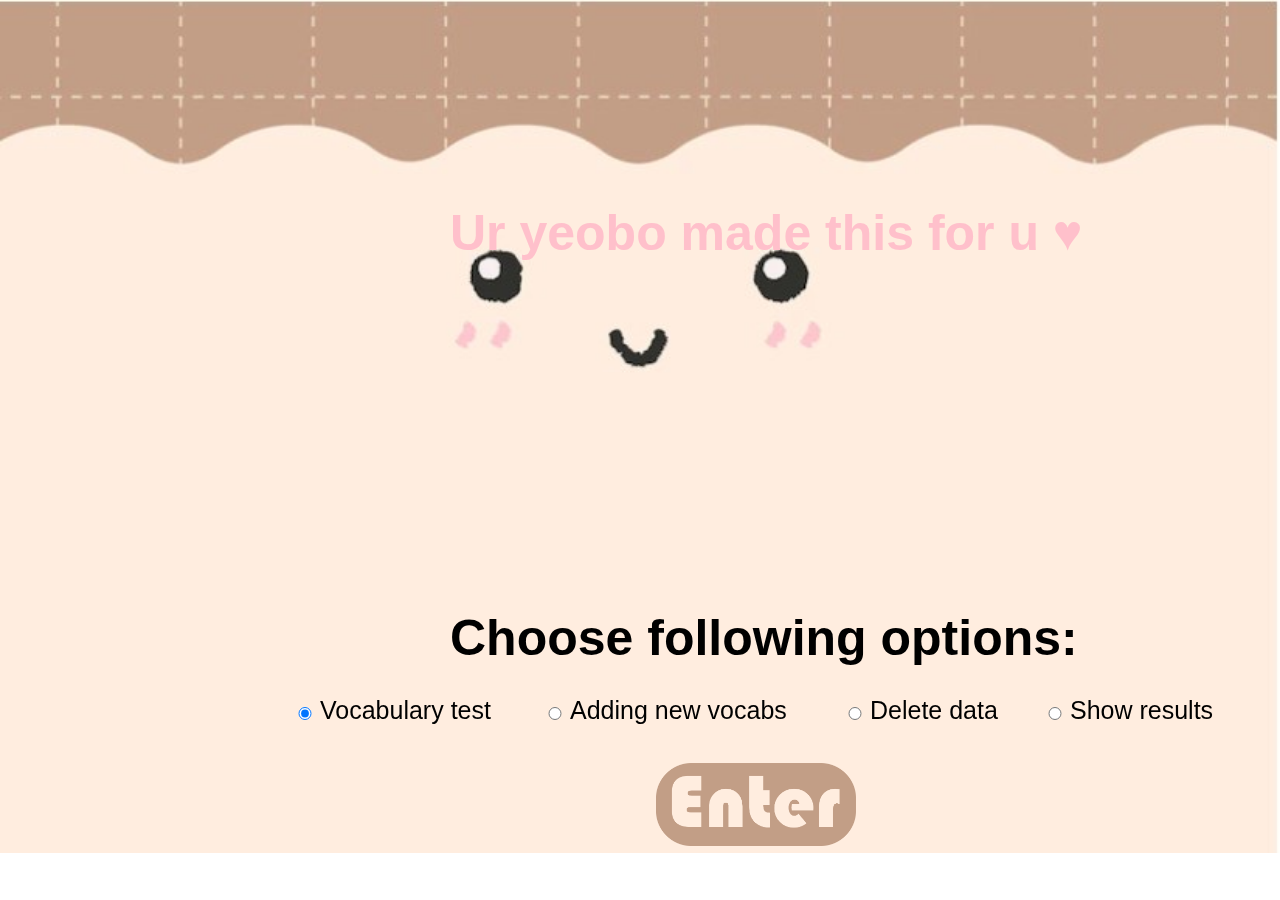
<file: templates/index.html>
<!DOCTYPE html>

<html>
    <head>
        <meta charset="utf-8">
        <title>Tra bai cho be iu</title>
        
        <link href="../static/css/styles.css" rel="stylesheet"> 
        <style>
            h1 {
                position: fixed;
                bottom: 200px;
                left : 450px;
                font-size: 50px;
                font-family: sans-serif;
            }

            #i1 {
                border: none;
                position: fixed;
                bottom: 180px;
                left : 250px; 
                width: 100px;
                
            }

            #l1 {
                border: none;
                position: fixed;
                bottom: 175px;
                left : 320px; 
                font-family: sans-serif;
                font-size: 25px;
            }

            #i2 {
                border: none;
                position: fixed;
                bottom: 180px;
                left : 500px;
                width: 100px;
            }

            #l2 {
                border: none;
                position: fixed;
                bottom: 175px;
                left : 570px;
                font-family: 'Josefin Sans', sans-serif;
                font-size: 25px;
            }

            #i3 {
                border: none;
                position: fixed;
                bottom: 180px;
                left : 800px;
                width: 100px;
            }

            #l3 {
                border: none;
                position: fixed;
                bottom: 175px;
                left : 870px;
                font-family: 'Josefin Sans', sans-serif;
                font-size: 25px;
            }

            #i4 {
                border: none;
                position: fixed;
                bottom: 180px;
                left : 1000px;
                width: 100px;
            }

            #l4 {
                border: none;
                position: fixed;
                bottom: 175px;
                left : 1070px;
                font-family: 'Josefin Sans', sans-serif;
                font-size: 25px;
            }

            #h1 {
                position: fixed;
                top: 170px;
                left : 450px;
                font-size: 50px;
                font-family: sans-serif;
                color: pink;
            }

           
        </style>
    </head>

    <body style="background-image: url('../static/images/homepage.jpg'); background-repeat: no-repeat; background-size: cover;">
        <h1 id="h1">Ur yeobo made this for u &#9829;</h1>
        <form action="/" method="post">
            <h1>Choose following options:</h1>
                <input class="form-check-input" type="radio" id="i1" value="1" name="choice" checked>
                <label class="form-check-label" for="i1" id="l1">Vocabulary test</label>

                <input class="form-check-input" type="radio" id="i2" value="2" name="choice">
                <label class="form-check-label" for="i2" id="l2">Adding new vocabs</label>

                <input class="form-check-input" type="radio" id="i3" value="3" name="choice">
                <label class="form-check-label" for="i3" id="l3">Delete data</label>

                <input class="form-check-input" type="radio" id="i4" value="4" name="choice">
                <label class="form-check-label" for="i4" id="l4">Show results</label>
                <div><button type="submit" id="buttonenter"><img src="../static/images/enter.jpg" width="200px" onmouseover="change_index(this)" onmouseout="out_index(this)"></button></div>
        </form>

        <script src="../static/js/script.js"></script>
    </body>

</html>
</file>
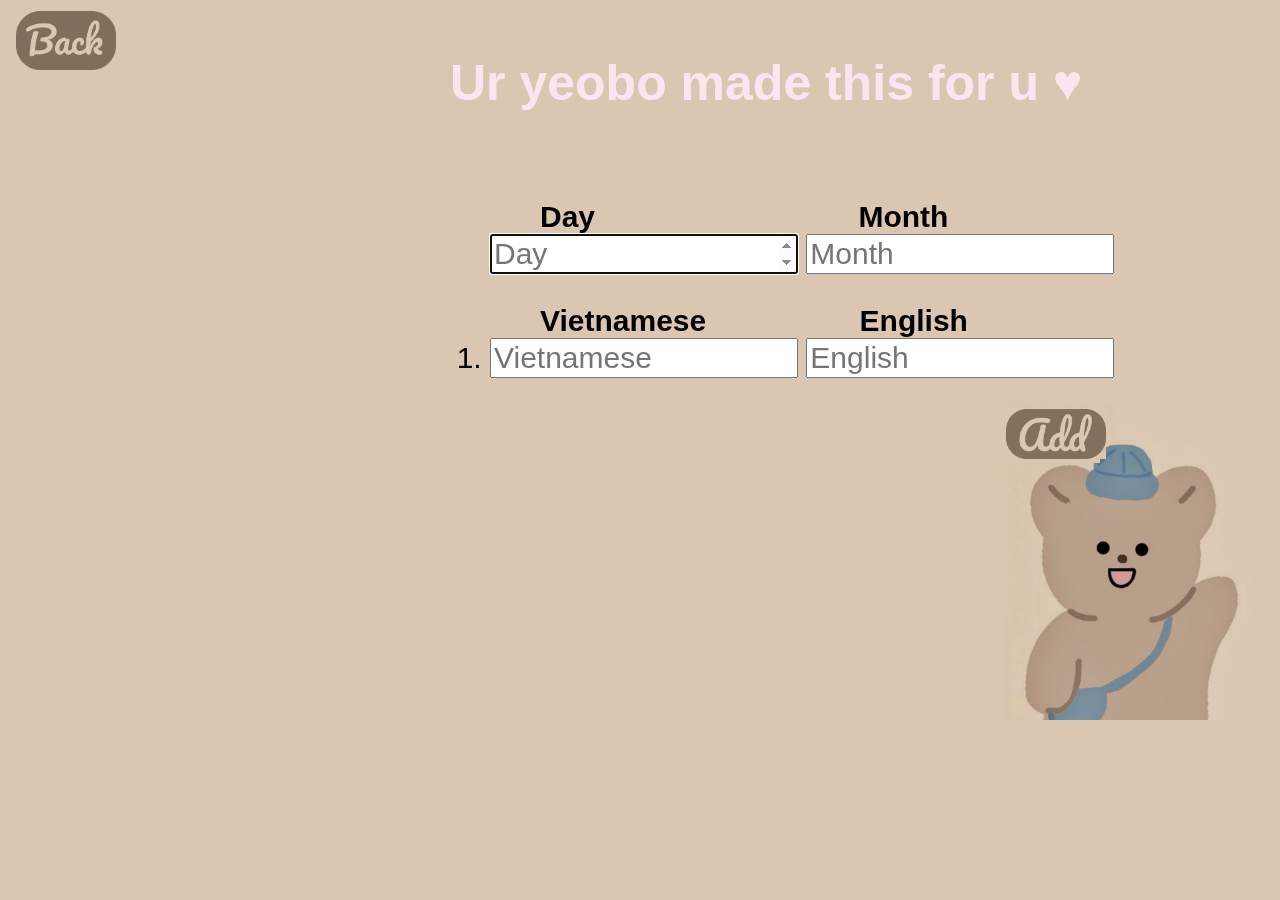
<file: templates/addfirst.html>
<!DOCTYPE html>

<html>
    <head>
        <meta name="viewport" charset="utf-8" content="width=device-width, initial-scale=1.0">
        <title>Add new vocabs</title>
        <link href="../static/css/styles.css" rel="stylesheet">
        <style>
            body {
                font-family: sans-serif;
                font-size: 30px;
            }
            h1 {
                position: fixed;
                bottom: 200px;
                left : 100px;
                font-size: 50px;
                font-family: sans-serif;
            }

            #h1 {
                position: fixed;
                top: 20px;
                left : 450px;
                font-size: 50px;
                font-family: sans-serif;
                color: #ffe3f1;
            }
            input {
                font-size: 30px;
                width: 300px;
            }

            .main {
                position: absolute;
                top: 200px;
                left : 450px;
                width: 100%;
            }

        </style>
    </head>

    <body style="background-image: url('../static/images/add.png'); background-size: cover;">
        <h1 id="h1">Ur yeobo made this for u &#9829;</h1>
            <form action="/" method="get">
                <button id="buttonbackadd" type="submit"><img src="../static/images/back3.jpg" width="100px" onmouseover="change_back_del(this)" onmouseout="out_back_del(this)"></button>
            </form>
            <div class="main">
                <form action="/add" method="post">
                    <div style="position: relative; left:40px">
                        <strong><label class="form-check-label" for="i1" id="l1" style="position: relative; left:50px" >Day</label></strong>
                        <strong><label class="form-check-label" for="i1" id="l1" style="position: relative; left:305px" >Month</label></strong>
                    </div>
                    <div style="position: relative; left:40px">
                        <input type="number" min="1" max="31" step="1" name="day" autocomplete="off" autofocus placeholder="Day" height="30px" required>
                        <input type="number" min="1" max="12" step="1" name="month" autocomplete="off" autofocus placeholder="Month" height="30px" required>
                    </div>
                    <ol>
                    <div style="position: relative; left:40px">
                        <strong><label class="form-check-label" for="i1" id="l1" style="position: relative; left:10px">Vietnamese</label></strong>
                        <strong><label class="form-check-label" for="i1" id="l1" style="position: relative; left:155px">English</label></strong>
                    </div>
                    
                        <li>
                            <div>
                                <input type="text" name="viet" autocomplete="off" autofocus placeholder="Vietnamese" height="30px" required>
                                <input type="text" name="eng" autocomplete="off" autofocus placeholder="English" height="30px" required>
                            </div>
                        </li>
                    </ol>
                    <button type="submit" id="buttonadd"><img src="../static/images/add1.jpg" width="100px" onmouseover="change_add(this)" onmouseout="out_add(this)"></button>
                </form>
                
            </div>

        <script src="../static/js/script.js"></script>
    </body>

</html>
</file>
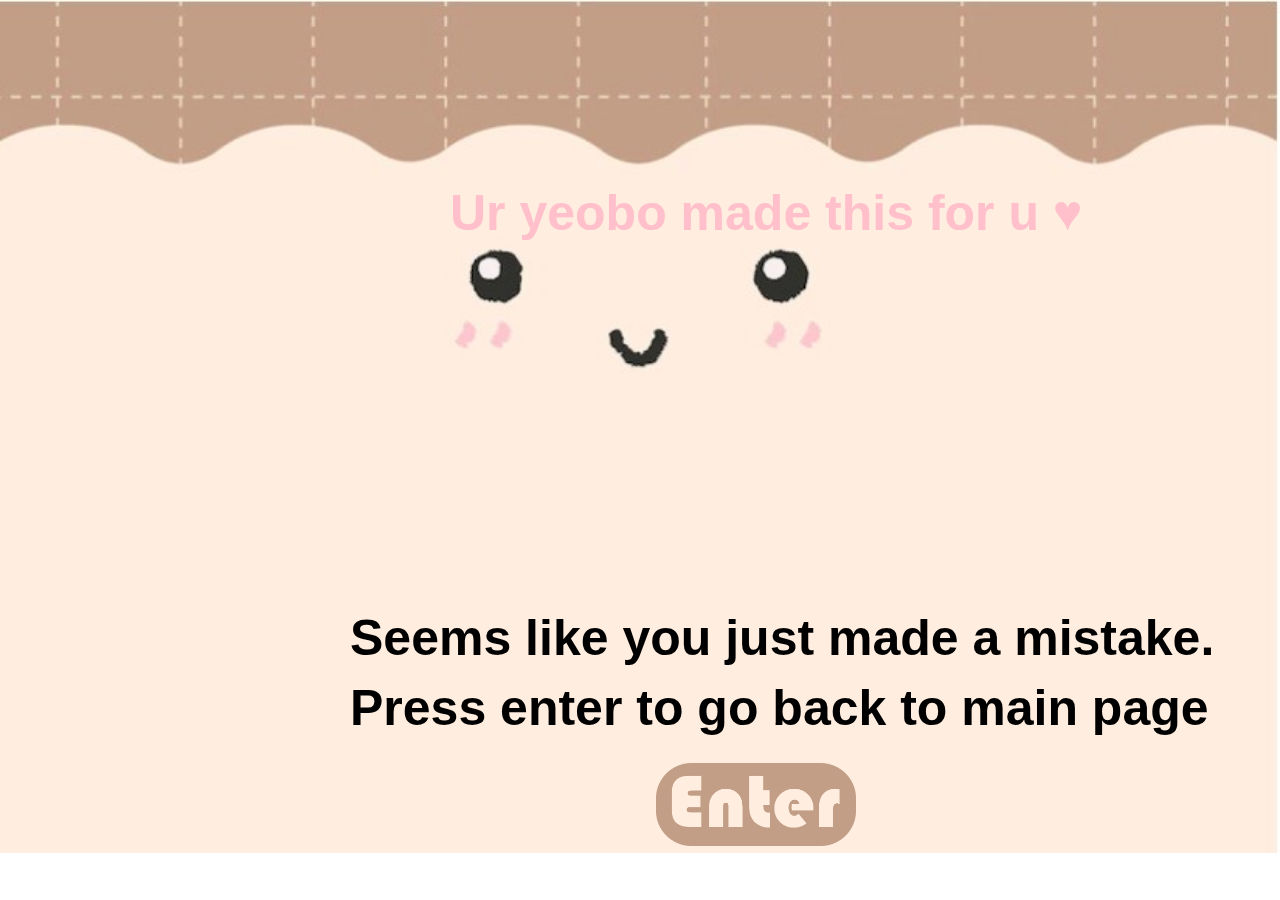
<file: templates/failure.html>
<!DOCTYPE html>

<html>
    <head>
        <meta name="viewport" charset="utf-8" content="width=device-width, initial-scale=1.0">
        <title>Tra bai cho be iu</title>
        
        <link href="../static/css/styles.css" rel="stylesheet"> 
        <style>
            #h2 {
                position: fixed;
                bottom: 200px;
                left : 350px;
                font-size: 50px;
                font-family: sans-serif;
            }

            #h3 {
                position: fixed;
                bottom: 130px;
                left : 350px;
                font-size: 50px;
                font-family: sans-serif;
            }

            #h1 {
                position: fixed;
                top: 150px;
                left : 450px;
                font-size: 50px;
                font-family: sans-serif;
                color: pink;
            }
        </style>
    </head>

    <body style="background-image: url('../static/images/homepage.jpg'); background-repeat: no-repeat; background-size: cover;">
        <h1 id="h1">Ur yeobo made this for u &#9829;</h1>
        <form action="/" method="get">
            <h1 id="h2">Seems like you just made a mistake.</h1>
            <h1 id="h3">Press enter to go back to main page</h1>
                <div><button type="submit" id="buttonenter"><img src="../static/images/enter.jpg" width="200px" onmouseover="change_index(this)" onmouseout="out_index(this)"></button></div>
        </form>

        <script src="../static/js/script.js"></script>
    </body>

</html>
</file>
<file: static/css/styles.css>
#buttonenter {
    position: fixed;
    border: none;
    background-color: #FFEDDF;
    bottom: 50px;
    left : 650px;
}

#buttoncontinue {
    position: sticky;
    border: none;
    background-color: #EAE7E0;
    bottom: 1%;
    left: 950px;
}

#buttoncontinueresults {
    position: sticky;
    border: none;
    background-color: #EAE7E0;
    left: 960px;
}

#buttonback {
    background-color: #EAE7E0;
    position: sticky;
    border: none;
    bottom: 100px;
    left: 10px;
}

#buttonbackadd {
    background-color: #dbc6b1;
    position: absolute;
    border: none;
    top: 10px;
    left: 10px;
}

.buttondel{
    background-color: #dbc6b1;
    position: relative;
    left : 620px;
    top: -35px;
    border: none;
}

#buttondel{
    background-color: #dbc6b1;
    position: absolute;
    right : 100px;
    bottom: 410px;
    border: none;
}

#buttonadd{
    background-color: #dbc6b1;
    position: sticky;
    border: none;
    width: 100px;
    left: 1000px;
    top: 0px;
}

#buttonfinish{
    background-color: #dbc6b1;
    position: fixed;
    border: none;
    top: 10px;
    right: 10px;
}

#buttondelete{
    background-color: #f9eddc;
    position: absolute;
    right : 420px;
    bottom: 20px;
    border: none;
}

#buttonbackdelete{
    background-color: #f9eddc;
    position: absolute;
    border: none;
    top: 10px;
    left: 10px;
}

#buttoncontinuetakedate {
    background-color: #f9eddc;
    position: sticky;
    border: none;
    left: 1200px;
}

.correct{
    background-color: green;
    width: 200px;
}

.incorrect {
    background-color: red;
    width: 200px
}

input {
    font-size: 30px;
}

td, th {
    padding-left: 20px ;
    padding-right: 20px ;
    text-align: center;
}
</file>
